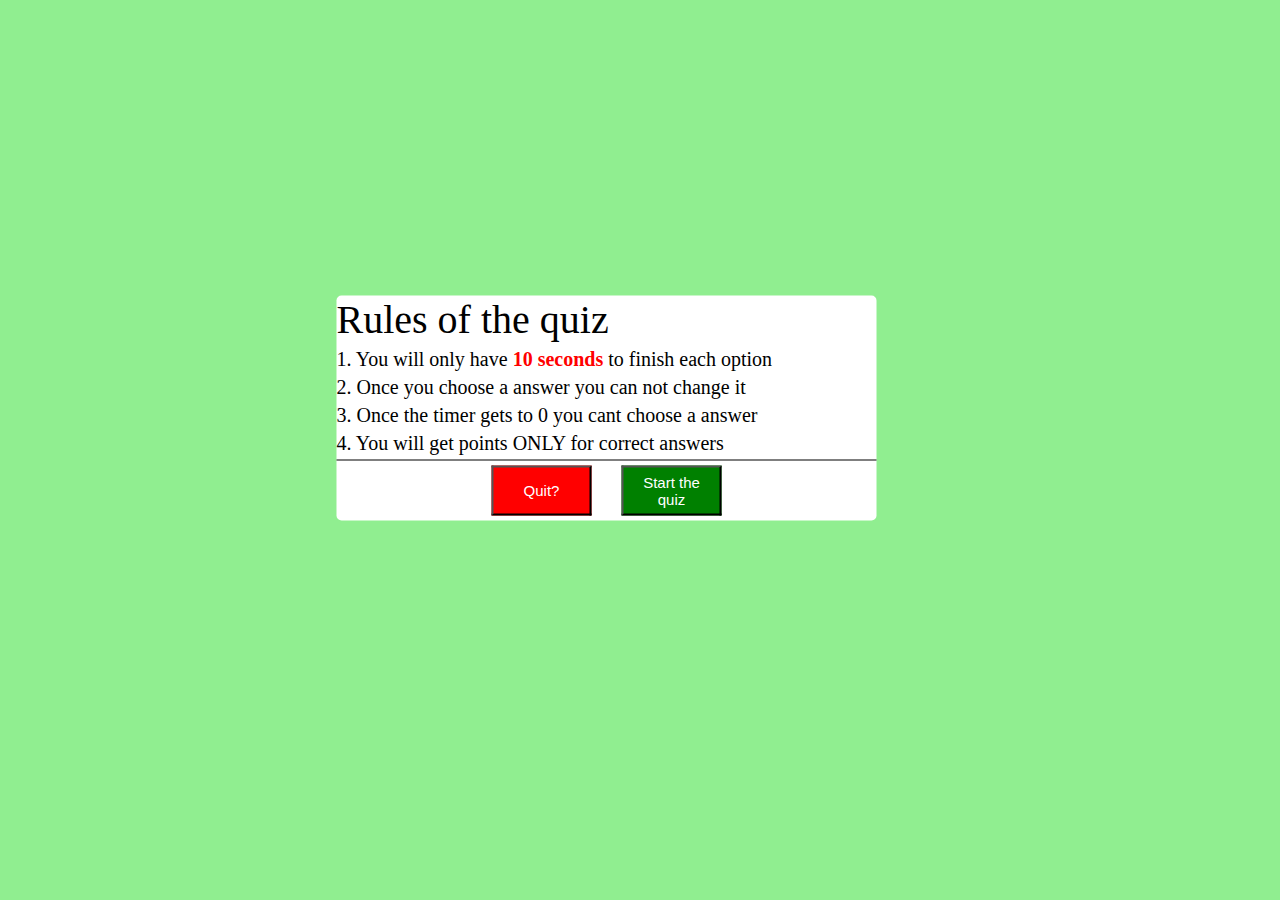
<file: index.html>
<!DOCTYPE html>
<html lang="en">

<head>
    <meta charset="UTF-8">
    <meta name="viewport" content="width=device-width, initial-scale=1.0">
    <link rel="stylesheet" href="quiz.css">
    <title>Java Quiz</title>
</head>

<body>
    <div class="quiz_box hide">
        <header>
            <div class="title">Java Quiz!</div>
            <div class="timer">
                <div class="time_text">Time left</div>
                <div class="seconds_left"></div>
            </div>
        </header>
        <section>

            <div class="que-text">
                <span>What does HTML stand for?</span>
            </div>
            <div class="option_list">
                <div class="option">
                    <span>Hyper text processer</span>
                    <div id="icon0" class="icon "></div>
                </div>
                <div class="option">
                    <span>Hyper text markup langue</span>
                    <div id="icon1"class="icon "></div>
                </div>
                <div class="option">
                    <span>Hyper text Multi langue</span>
                    <div id="icon2" class="icon"></div>
                </div>
                <div class="option">
                    <span>Hyper Tool multi langue</span>
                    <div id="icon3"class="icon"></div>
                </div>
               

            </div>
            <footer>
            <div class="total_right">
                <span><span id="number">  </span> of 5 Question </span>
                </div>
                <h3 id="message"></h3>
                <button class="next_button">Next</button>
        </footer>
    </section>
    
        
</div>
 



    
    <div class="rules_box ">
        <div class="rules_title">
            <div class="rules_list">
                <span>Rules of the quiz</span>
                <div class="rules">1. You will only have <span>10 seconds</span> to finish each option</div>
                <div class="rules">2. Once you choose a answer you can not change it</div>
                <div class="rules">3. Once the timer gets to 0 you cant choose a answer</div>
                <div class="rules">4. You will get points ONLY for correct answers </div>

                <div class="buttons">

                    <button class="quit">Quit?</button>
                    <button class="start">Start the quiz</button>
                </div>
            </div>
        </div>

      

        </div>



        <div class="result_box hide ">
            <div class="done">You have finshed the quiz!</div>
                <div class="score_text">
                    <span>Save your time here!</span>
                    <input id="text1" placeholder="Enter your initials here">
                    <br>
                    <button><a id = "save" href="quiz2.html" target="_blank" rel="noopener noreferrer">
                        ScoreBoard!
                     </a></button>
                </div>
                <div class="button">
                    <button class="restart" onClick="refreshPage()">Restart</button>
                    <button class="quit" onClick="refreshPage()">Quit</button>
                </div>

            </div>
            
            

</body>

<script src="quiz.js"></script>
</html>
</file>
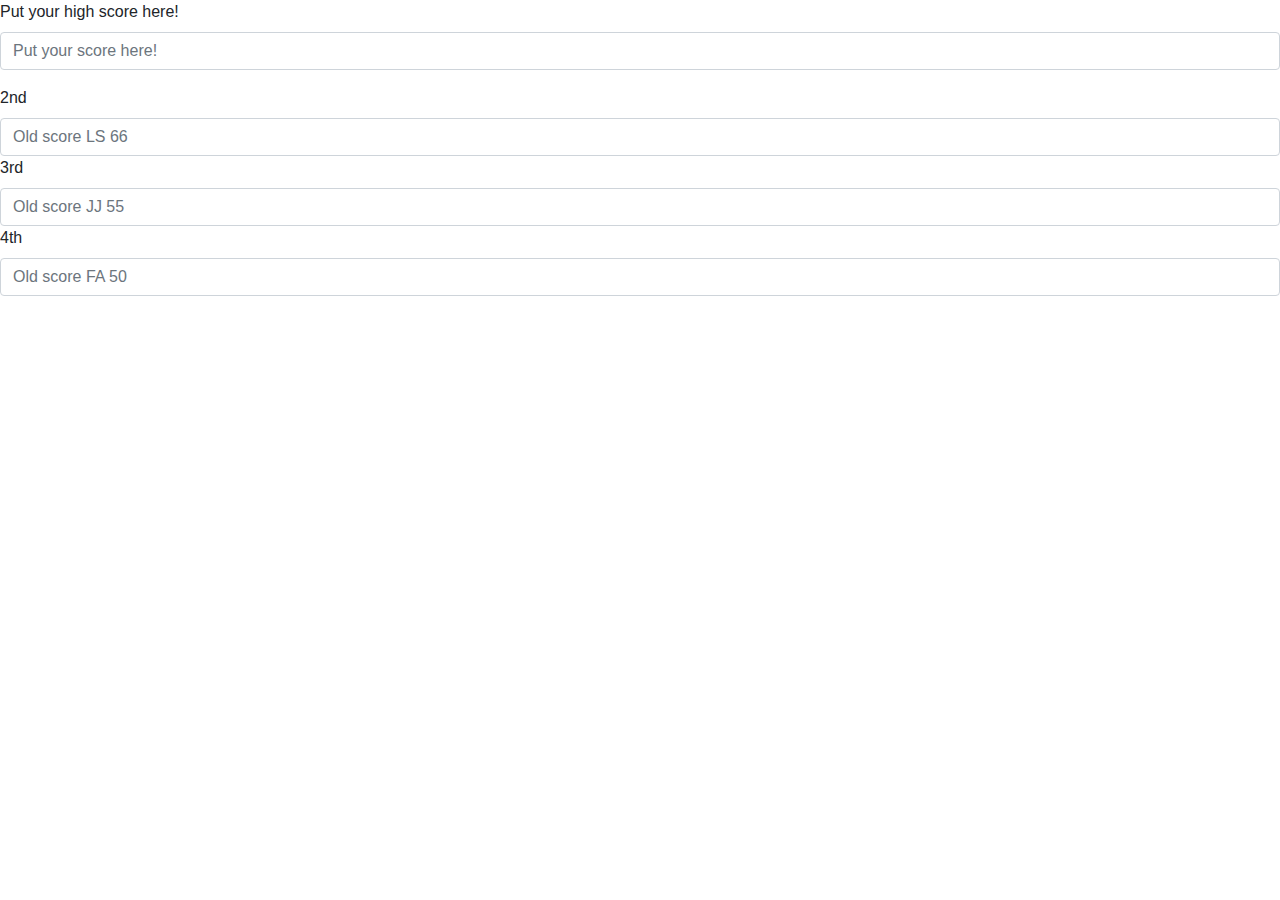
<file: index2.html>
<!doctype html>
<html lang="en">
  <head>
    <title>ScoreBoard</title>
    <!-- Required meta tags -->
    <meta charset="utf-8">
    <meta name="viewport" content="width=device-width, initial-scale=1, shrink-to-fit=no">

    <!-- Bootstrap CSS -->
    <link rel="stylesheet" href="https://stackpath.bootstrapcdn.com/bootstrap/4.3.1/css/bootstrap.min.css" integrity="sha384-ggOyR0iXCbMQv3Xipma34MD+dH/1fQ784/j6cY/iJTQUOhcWr7x9JvoRxT2MZw1T" crossorigin="anonymous">
  </head>
  <body>
      
    <!-- Optional JavaScript -->
    <!-- jQuery first, then Popper.js, then Bootstrap JS -->
    <script src="https://code.jquery.com/jquery-3.3.1.slim.min.js" integrity="sha384-q8i/X+965DzO0rT7abK41JStQIAqVgRVzpbzo5smXKp4YfRvH+8abtTE1Pi6jizo" crossorigin="anonymous"></script>
    <script src="https://cdnjs.cloudflare.com/ajax/libs/popper.js/1.14.7/umd/popper.min.js" integrity="sha384-UO2eT0CpHqdSJQ6hJty5KVphtPhzWj9WO1clHTMGa3JDZwrnQq4sF86dIHNDz0W1" crossorigin="anonymous"></script>
    <script src="https://stackpath.bootstrapcdn.com/bootstrap/4.3.1/js/bootstrap.min.js" integrity="sha384-JjSmVgyd0p3pXB1rRibZUAYoIIy6OrQ6VrjIEaFf/nJGzIxFDsf4x0xIM+B07jRM" crossorigin="anonymous"></script>
    <script src="quiz.js"></script>
</body>

  <form>
    <div class="form-group">
      <label for="formGroupExampleInput">Put your high score here!</label>
      <input type="text" class="form-control" id="formGroupExampleInput" id= "HighScore" placeholder="Put your score here!">
    </div>
    <label for="formGroupExampleInput">2nd</label>
      <input type="text" class="form-control" id="formGroupExampleInput" placeholder="Old score LS 66">
    </div>
    <label for="formGroupExampleInput">3rd</label>
      <input type="text" class="form-control" id="formGroupExampleInput" placeholder="Old score JJ 55">
    </div>
    <label for="formGroupExampleInput">4th</label>
      <input type="text" class="form-control" id="formGroupExampleInput" placeholder="Old score FA 50">
    </div>
    
  </form>
  
</html>
</file>
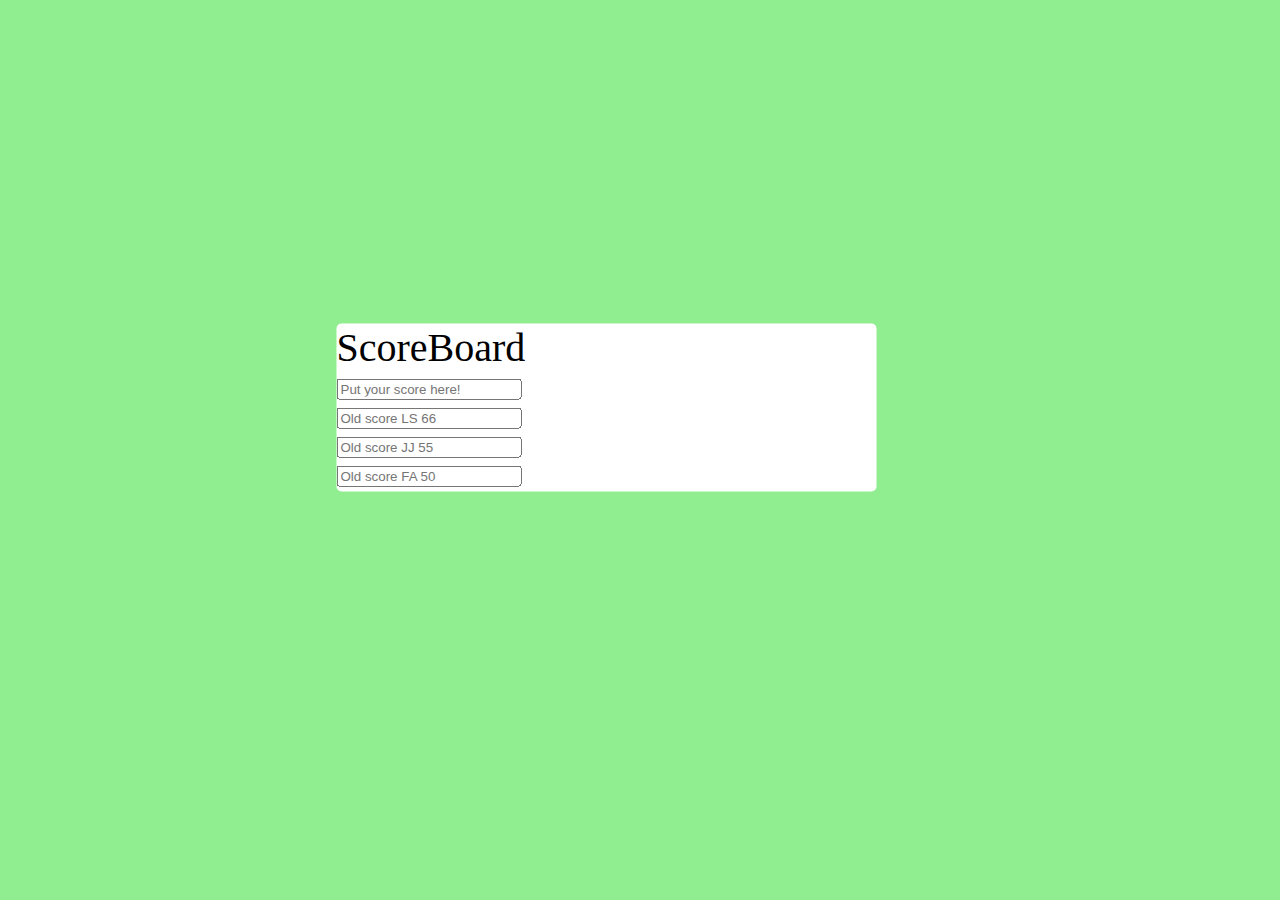
<file: quiz2.html>
<!doctype html>
<html lang="en">
  <head>
    <title>ScoreBoard</title>
    <!-- Required meta tags -->
    <meta charset="utf-8">
    <meta name="viewport" content="width=device-width, initial-scale=1, shrink-to-fit=no">
    <link rel="stylesheet" href="quiz.css">
    <!-- Bootstrap CSS -->
    <!-- <link rel="stylesheet" href="https://stackpath.bootstrapcdn.com/bootstrap/4.3.1/css/bootstrap.min.css" integrity="sha384-ggOyR0iXCbMQv3Xipma34MD+dH/1fQ784/j6cY/iJTQUOhcWr7x9JvoRxT2MZw1T" crossorigin="anonymous"> -->
  </head>
  <body>


<div class="rules_box ">
    <div class="rules_title">
        <div class="rules_list">
            <span>ScoreBoard</span>
            <div class="rules"><input type="text" class="form-control" id="formGroupExampleInput" id= "HighScore" placeholder="Put your score here!" >
            <div class="rules"><input type="text" class="form-control" id="formGroupExampleInput" placeholder="Old score LS 66">
            <div class="rules"><input type="text" class="form-control" id="formGroupExampleInput" placeholder="Old score JJ 55">
            <div class="rules"><input type="text" class="form-control" id="formGroupExampleInput" placeholder="Old score FA 50">


                
            </div>
       
  

        </body>
        <script src="quiz.js"></script>
</html>
</file>
<file: quiz.css>
body{
    background: lightgreen;

}
.start_btn,
.rules_box,
.quiz_box,
.result_box
{
    position: absolute;
    top:45%;
    left:45%;
    transform: translate(-45%, -45%);
    
}

.start_btn button{
    font-size: 35px;
    font-weight: 500;
    color: blue;
    padding: 15px, 30px;
    outline: none;
    border: none;
    border-radius: 5px;
    background: white;
    cursor: pointer;

}

.rules_list{
   
    width: 540px;
    background: white;
    border-radius: 5px;
    
}
.rules_box .rules_title{
    height: 50px;
    width: 100%;
    display: flex;
    align-items: center;
    padding: 0 35px;
    font-size: 40px;
    font-weight: 500;
}
.rules_box .rules_title .rules{
    margin: 5px 0;
    font-size: 20px;

}
.rules_box .rules_title .rules span{
    font-weight: 600;
    color:red
}
.rules_box .buttons{
    height:60px;
    display:flex;
    align-items: center;
    justify-content: center;
    border-top:1px solid black;
}
.rules_box .buttons button{
    margin: 0 15px;
    height:50px;
    width: 100px;
    
    color:white;
    font-size: 15px;
    font-weight:500;
    cursor: pointer;
    transition: all 0.2s ease;

}
.buttons button.quit{
    background-color:red;
}
.buttons button.quit:hover{
    background-color: darkred;
}

.buttons button.start{
    background-color: green;
}
.buttons button.start:hover{
    background-color:darkgreen;
}
.icon{
    color: black;
}
.quiz_box{
    /* display:none; */
    width: 550px;
    background:white;
    border-radius: 5px;
}
.quiz_box header{
    height: 85px;
    padding:0 45px;
    background: white;
    display:flex;
    align-items: center;
    justify-content: space-between;
    border-radius: 5px 5px;
    
    
}
.quiz_box header .title{
    height:70px;
    font-size: 45px;
    font-weight: 500;
    
    
}

.quiz_box header .timer{
    display: flex;
    align-items: center;
    justify-content: space-between;
}
.quiz_box header .time_text{
    font-size: 45px;
    font-weight: 500;
    width: 85px;
    height: 45px;
    user-select: none;
    padding-bottom: 50px;
    
}
.quiz_box header .seconds_left{
    font-size: 40px;
    padding-top: 59px;
    user-select: none;
    text-align: center;


}
.quiz_box section{
    padding: 25px 30px 20px 30px;
}
.quiz_box section .que-text{
    font-size:25px;
    font-weight: 600;
}
.quiz_box section .option_list{
    font-size: 18px;
    padding: 20px 0;
    display: block;
}
section .option_list .option{
    background-color: lightgray;
    border: 1px solid black;
    border-radius: 5px;
    padding: 10px 18px;
    margin-bottom: 15px;
    display: flex;
    align-items: center;
    justify-content: space-between;
    cursor: pointer;
    transition: all 0.2s ease;

}
section .option_list .option:hover{
    color:blue;
    background-color: lightblue;
    border-color: lightcyan;
}
.option_list .option:last-child{
    margin-bottom: 0px;
}
.option_list .option .icon{
    height:30px;
    width: 30px;
    border:2px solid transparent;
    border-radius: 50%;
    text-align: center;
    font-size: 25px;
    line-height: 30px;
    pointer-events: none;



}
.option_list .option .icon.check{
    color:green;
    border-color: green;
    background-color: lightgreen;
}
.option_list .option .icon.cross{
    color:red;
    border-color: red;
    background-color: lightpink;
}
.quiz_box footer{
    height: 60px;
    width: 100%;
    display: flex;
    align-items: center;
    justify-content: space-between;
    padding: 0 30px;

}
.quiz_box footer .total_right span{
   
    display: flex;
    user-select: none;
    

}
footer .total_right span p{
    font-weight: 500;
    padding: 0 5px;

}
.total_right span p:first-child{
    padding:1px;
    padding-right:20px;
    
}
footer .next_button{
    height:40px;
    padding:0px 13px;
    font-size: 20px;
    font-weight: 500;
    border: none;
    outline: none;
    color: white;
    background-color: mediumseagreen;
    border-radius: 5px;
    border:1px solid mediumseagreen;
    cursor: pointer;
    transition: all 0.3s ease;
}
footer .next_button:hover{
    background: black;
}
.result_box{
    background: white;
    width: 350px;
    padding: 25px 35px;
    border-radius: 8px;
    display: flex;
    align-items: center;
    justify-content: space-between;
    flex-direction: column;
    text-align: center;
    
}
.result_box .done{
    font-size: 35px;
    font-weight: 500;

}
.result_box .score_text span{
    display: flex;
}
.score_text span p{
    font-size: 30px;
    padding-bottom: 20px;
    
}
.result_box .button{
    display: flex;
    margin: 20px 0;

}
.result_box .button button{
    margin: 0 10px;
    height: 30px;
    padding: 0 18px;
    color: white;
    background-color: darkgoldenrod;
    cursor: pointer;
    transform: all 0.3s ease;
}
.result_box .buttons button:hover{
    background-color: darkgray;
}
.hide{
    display:none;
}
.form-group{
    background-color: green;
    color: black;
}
</file>
